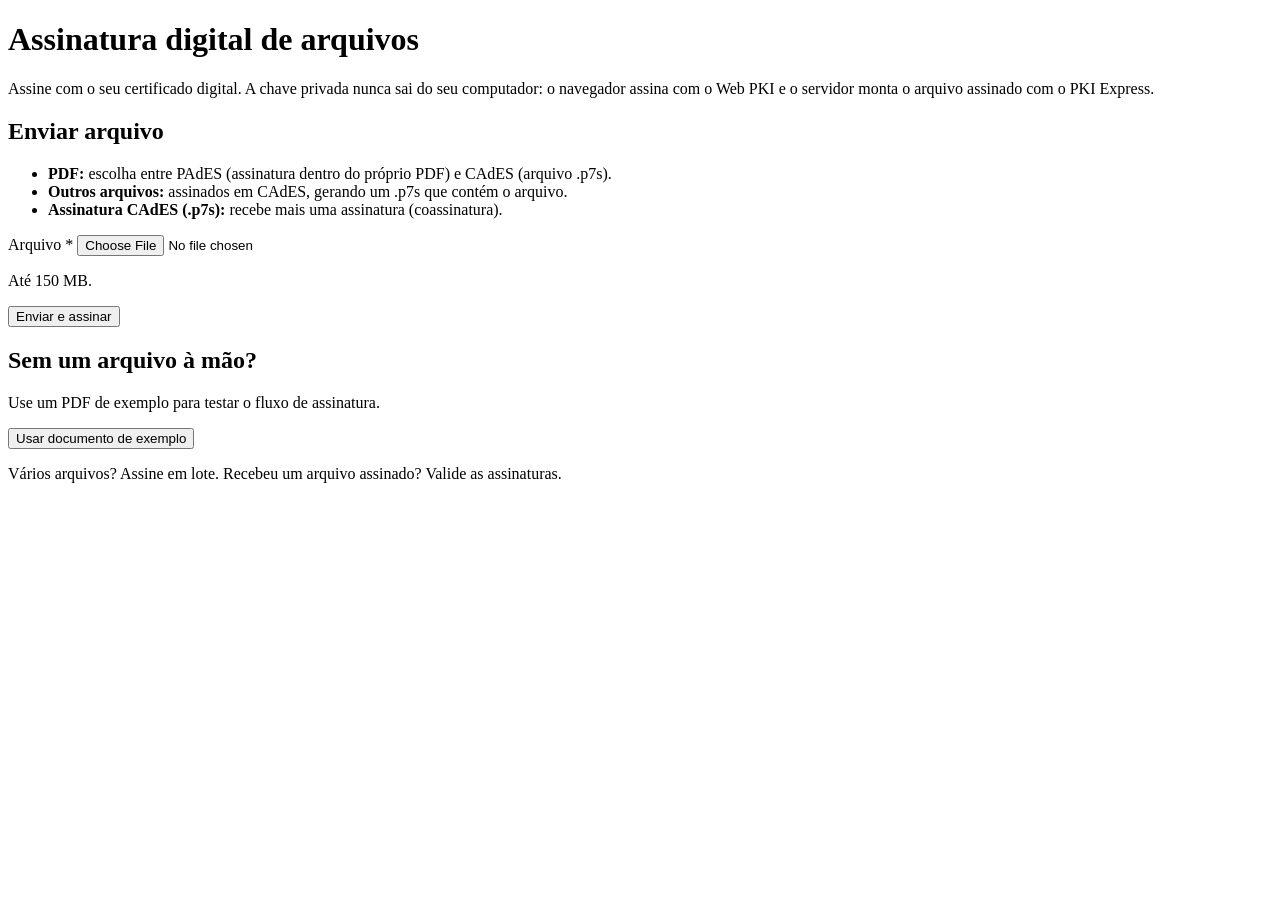
<file: src/main/resources/templates/index.html>
<!DOCTYPE html>
<html lang="pt-BR" xmlns:th="http://www.thymeleaf.org"
      th:replace="~{layout :: page(~{::title}, ~{::main}, ~{})}">
<head>
    <title>Assinar arquivo · Assinador Digital</title>
</head>
<body>
<main class="container stack">
    <div>
        <h1>Assinatura digital de arquivos</h1>
        <p class="lead">
            Assine com o seu certificado digital. A chave privada nunca sai do seu computador: o navegador assina com
            o Web PKI e o servidor monta o arquivo assinado com o PKI Express.
        </p>
    </div>

    <section class="card stack" aria-labelledby="upload-title">
        <h2 id="upload-title">Enviar arquivo</h2>
        <ul class="formats">
            <li><strong>PDF:</strong> escolha entre PAdES (assinatura dentro do próprio PDF) e CAdES (arquivo .p7s).</li>
            <li><strong>Outros arquivos:</strong> assinados em CAdES, gerando um .p7s que contém o arquivo.</li>
            <li><strong>Assinatura CAdES (.p7s):</strong> recebe mais uma assinatura (coassinatura).</li>
        </ul>
        <form class="stack" th:action="@{/documents}" method="post" enctype="multipart/form-data" data-busy-on-submit
              th:with="maxFileSize=${@uploadLimits.maxFileSize}">
            <div class="field">
                <label for="file">Arquivo <span class="required" aria-hidden="true">*</span></label>
                <input type="file" id="file" name="file" required aria-describedby="file-hint"
                       th:data-max-file-size="${maxFileSize.toBytes()}">
                <p id="file-hint" class="hint" th:text="|Até ${maxFileSize.toMegabytes()} MB.|">Até 150 MB.</p>
            </div>
            <div class="actions">
                <button type="submit" class="button primary">Enviar e assinar</button>
            </div>
        </form>
    </section>

    <section class="card stack" aria-labelledby="sample-title">
        <h2 id="sample-title">Sem um arquivo à mão?</h2>
        <p>Use um PDF de exemplo para testar o fluxo de assinatura.</p>
        <form th:action="@{/documents/sample}" method="post" data-busy-on-submit>
            <button type="submit" class="button">Usar documento de exemplo</button>
        </form>
    </section>

    <p>
        Vários arquivos? <a th:href="@{/batch}">Assine em lote</a>.
        Recebeu um arquivo assinado? <a th:href="@{/validate}">Valide as assinaturas</a>.
    </p>
</main>
</body>
</html>
</file>
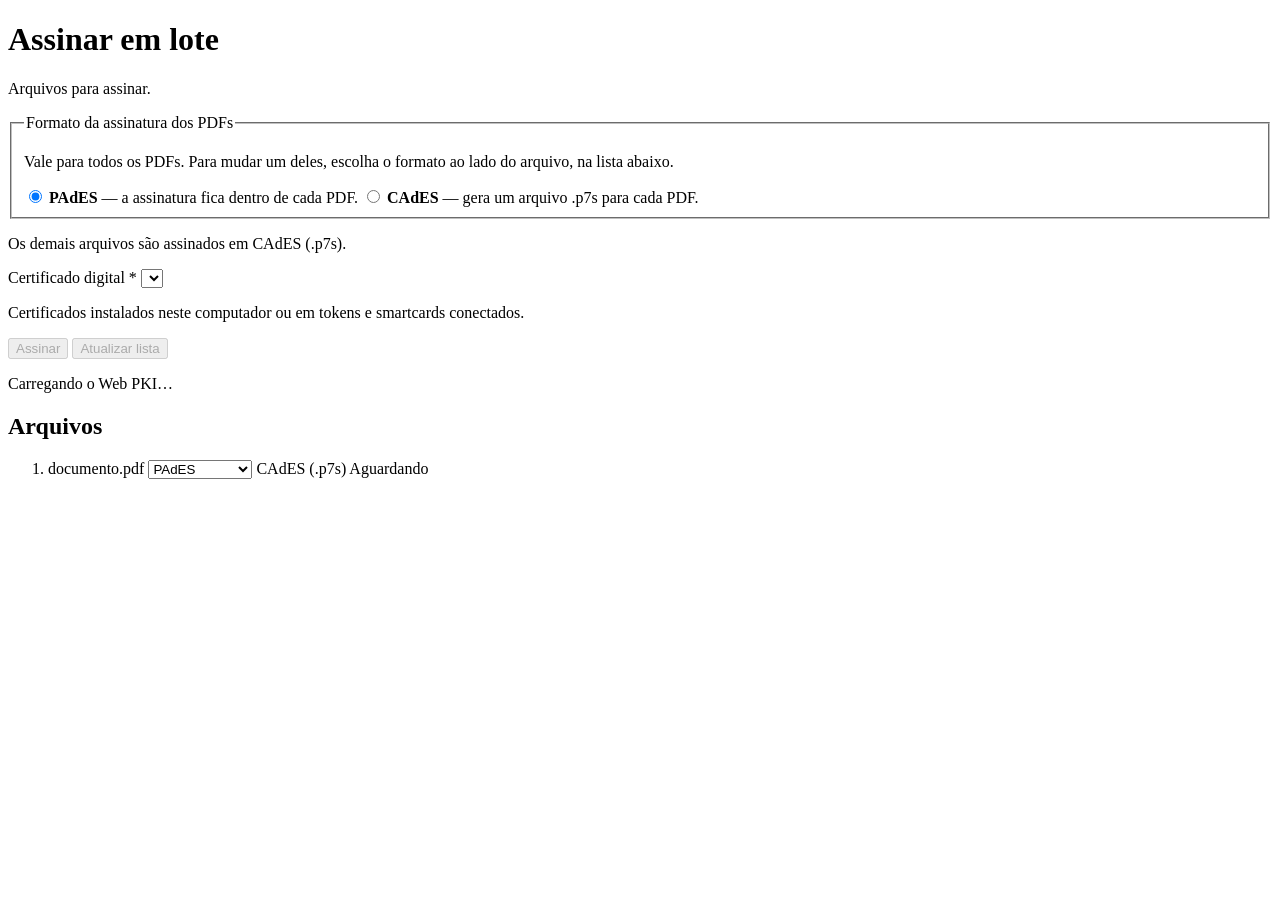
<file: src/main/resources/templates/batch-sign.html>
<!DOCTYPE html>
<html lang="pt-BR" xmlns:th="http://www.thymeleaf.org"
      th:replace="~{layout :: page(~{::title}, ~{::main}, ~{fragments :: web-pki-scripts('/js/batch-signature.js')})}">
<head>
    <title>Assinar em lote · Assinador Digital</title>
</head>
<body>
<main class="container stack">
    <div>
        <h1>Assinar em lote</h1>
        <p th:text="${documents.size() == 1} ? '1 arquivo para assinar.' : |${documents.size()} arquivos para assinar.|">
            Arquivos para assinar.</p>
    </div>

    <!--
        batch-signature.js reads the chosen certificate, has the user authorize all the signatures once, then signs
        each file through the JSON API (see SignatureApiController), reporting the progress in the list below.
    -->
    <form id="batch-form" class="card stack" th:data-api="@{/api}" th:data-web-pki-license="${webPkiLicense}">
        <fieldset class="field" th:if="${hasPdf}" aria-describedby="pdf-format-hint">
            <legend>Formato da assinatura dos PDFs</legend>
            <p id="pdf-format-hint" class="hint">
                Vale para todos os PDFs. Para mudar um deles, escolha o formato ao lado do arquivo, na lista abaixo.
            </p>
            <label class="choice">
                <input type="radio" name="pdfFormat" value="PADES" checked>
                <span><strong>PAdES</strong> — a assinatura fica dentro de cada PDF.</span>
            </label>
            <label class="choice">
                <input type="radio" name="pdfFormat" value="CADES">
                <span><strong>CAdES</strong> — gera um arquivo .p7s para cada PDF.</span>
            </label>
        </fieldset>
        <p class="hint">Os demais arquivos são assinados em CAdES (.p7s).</p>

        <div class="field">
            <label for="certificate">Certificado digital <span class="required" aria-hidden="true">*</span></label>
            <select id="certificate" required aria-describedby="certificate-hint"></select>
            <p id="certificate-hint" class="hint">
                Certificados instalados neste computador ou em tokens e smartcards conectados.
            </p>
        </div>

        <div class="actions">
            <button type="submit" class="button primary" disabled
                    th:text="${documents.size() == 1} ? 'Assinar 1 arquivo' : |Assinar ${documents.size()} arquivos|">
                Assinar</button>
            <button type="button" class="button" data-action="refresh" disabled>Atualizar lista</button>
        </div>

        <p class="status" role="status" data-status>Carregando o Web PKI…</p>
        <details data-report hidden>
            <summary>Relatório técnico</summary>
            <pre></pre>
        </details>
    </form>

    <div th:replace="~{fragments :: install-notice}"></div>

    <section class="stack" aria-labelledby="files-title">
        <h2 id="files-title">Arquivos</h2>
        <ol class="batch-items">
            <li class="card batch-item" th:each="document : ${documents}" data-batch-item data-state="pending"
                th:data-id="${document.id}" th:data-format="${document.format}">
                <span class="batch-item-name" th:text="${document.name}">documento.pdf</span>
                <select class="batch-item-format" th:if="${document.format.name() == 'PDF'}" data-item-format
                        th:aria-label="|Formato da assinatura de ${document.name}|">
                    <option value="PADES" selected>PAdES</option>
                    <option value="CADES">CAdES (.p7s)</option>
                </select>
                <span class="batch-item-format" th:unless="${document.format.name() == 'PDF'}"
                      th:text="${document.format.name() == 'CMS'} ? 'CAdES (coassinatura)' : 'CAdES (.p7s)'">CAdES (.p7s)</span>
                <span class="batch-item-status" data-item-status>Aguardando</span>
                <a class="batch-item-link" data-item-link hidden>Ver arquivo assinado</a>
            </li>
        </ol>
    </section>
</main>
</body>
</html>
</file>
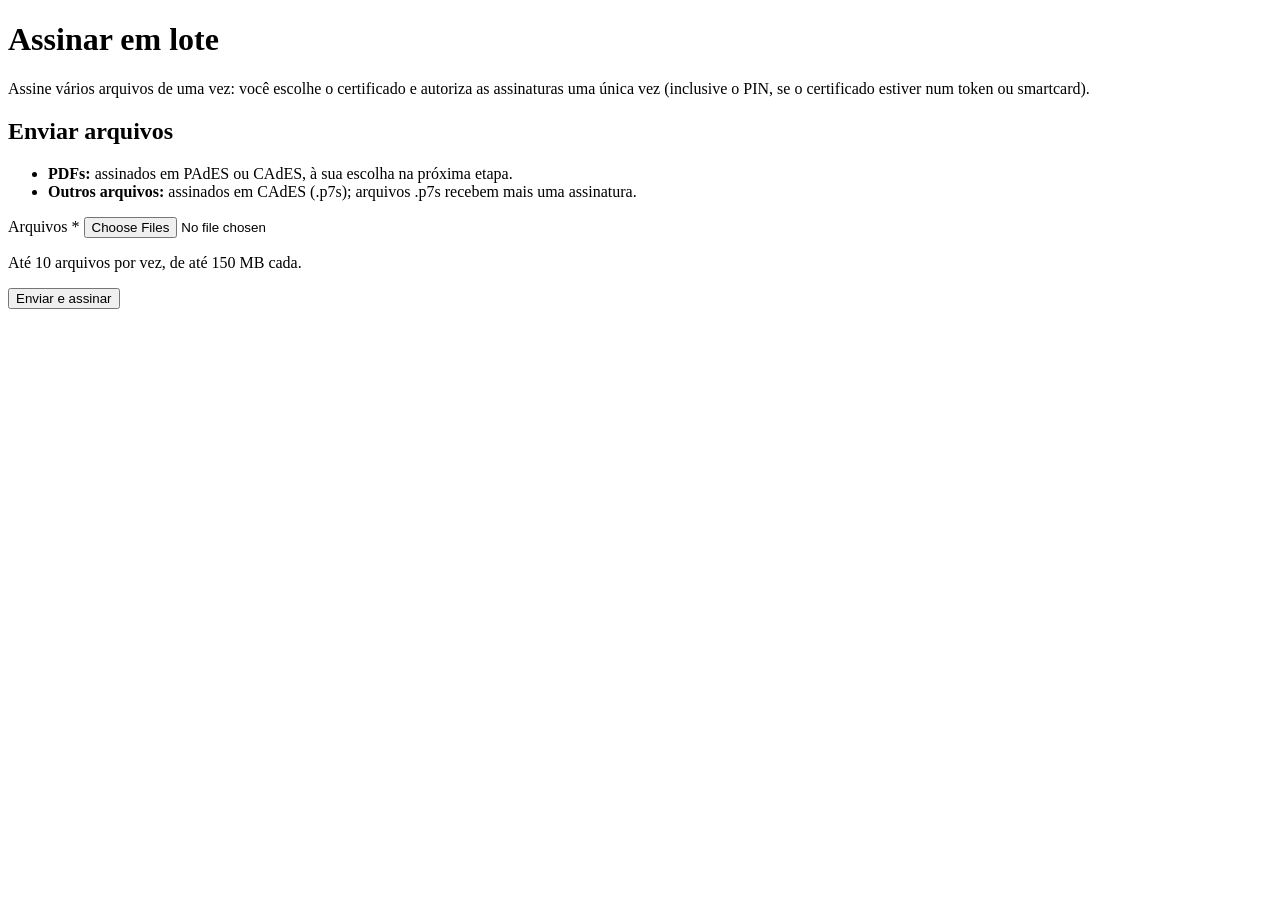
<file: src/main/resources/templates/batch.html>
<!DOCTYPE html>
<html lang="pt-BR" xmlns:th="http://www.thymeleaf.org"
      th:replace="~{layout :: page(~{::title}, ~{::main}, ~{})}">
<head>
    <title>Assinar em lote · Assinador Digital</title>
</head>
<body>
<main class="container stack">
    <div>
        <h1>Assinar em lote</h1>
        <p class="lead">
            Assine vários arquivos de uma vez: você escolhe o certificado e autoriza as assinaturas uma única vez
            (inclusive o PIN, se o certificado estiver num token ou smartcard).
        </p>
    </div>

    <section class="card stack" aria-labelledby="upload-title">
        <h2 id="upload-title">Enviar arquivos</h2>
        <ul class="formats">
            <li><strong>PDFs:</strong> assinados em PAdES ou CAdES, à sua escolha na próxima etapa.</li>
            <li><strong>Outros arquivos:</strong> assinados em CAdES (.p7s); arquivos .p7s recebem mais uma assinatura.</li>
        </ul>
        <form class="stack" th:action="@{/batch}" method="post" enctype="multipart/form-data" data-busy-on-submit
              th:with="maxFileSize=${@uploadLimits.maxFileSize}">
            <div class="field">
                <label for="files">Arquivos <span class="required" aria-hidden="true">*</span></label>
                <input type="file" id="files" name="files" multiple required aria-describedby="files-hint"
                       th:data-max-file-size="${maxFileSize.toBytes()}" th:data-max-files="${maxFiles}">
                <p id="files-hint" class="hint"
                   th:text="|Até ${maxFiles} arquivos por vez, de até ${maxFileSize.toMegabytes()} MB cada.|">
                    Até 10 arquivos por vez, de até 150 MB cada.</p>
            </div>
            <div class="actions">
                <button type="submit" class="button primary">Enviar e assinar</button>
            </div>
        </form>
    </section>
</main>
</body>
</html>
</file>
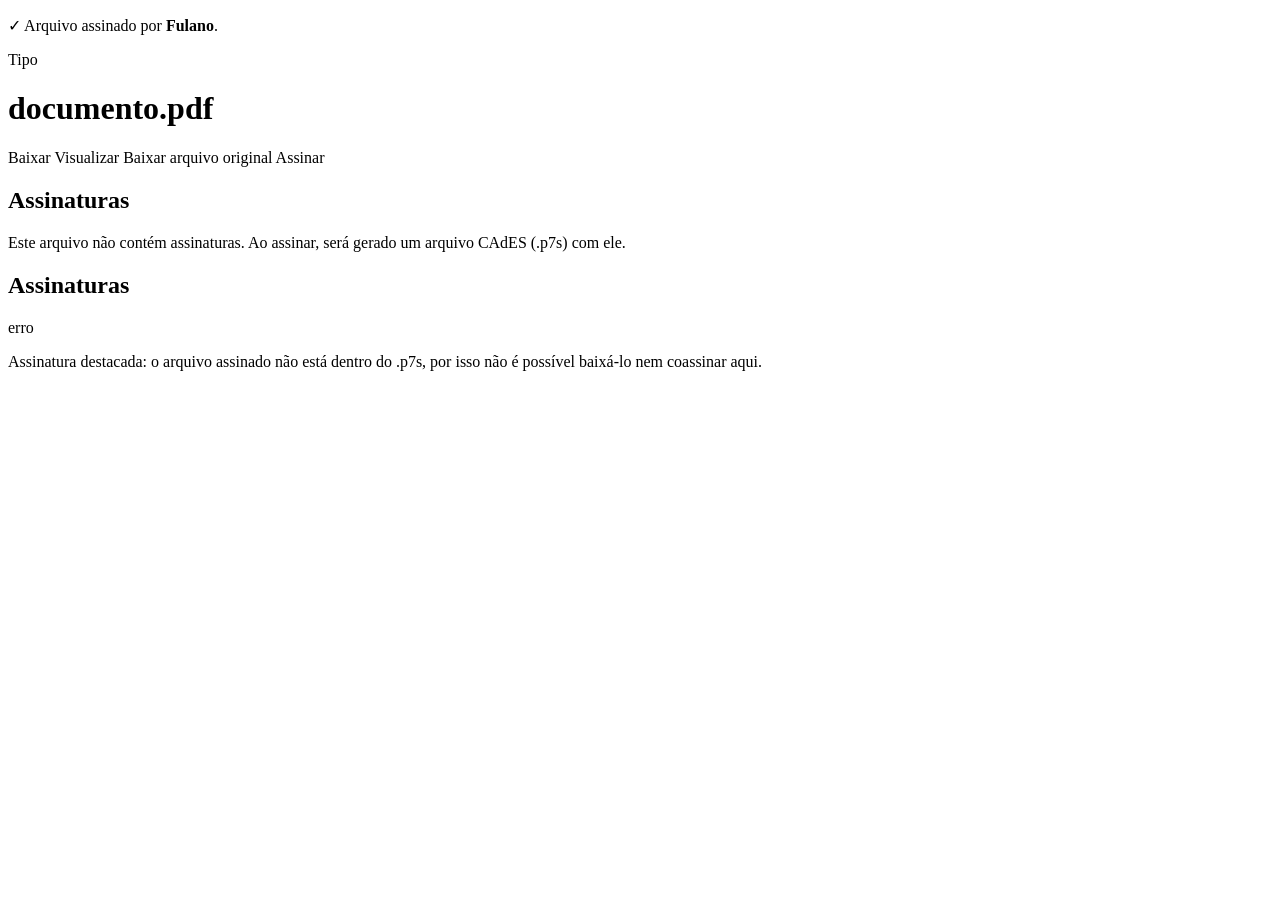
<file: src/main/resources/templates/document.html>
<!DOCTYPE html>
<html lang="pt-BR" xmlns:th="http://www.thymeleaf.org"
      th:replace="~{layout :: page(~{::title}, ~{::main}, ~{})}">
<head>
    <title>Documento · Assinador Digital</title>
</head>
<body>
<main class="container stack"
      th:with="pdf=${document.format.name() == 'PDF'}, cades=${document.format.name() == 'CMS'},
               canSign=${!cades or (report != null and report.contentIncluded)}">
    <th:block th:if="${signedBy}">
        <nav th:replace="~{fragments :: steps(3)}"></nav>
        <div class="notice success" role="status">
            <p><span aria-hidden="true">✓</span> Arquivo assinado por <strong th:text="${signedBy}">Fulano</strong>.</p>
        </div>
    </th:block>

    <div class="stack">
        <div>
            <p class="eyebrow" th:text="${pdf} ? 'PDF' : (${cades} ? 'Assinatura CAdES (.p7s)' : 'Arquivo')">Tipo</p>
            <h1 class="file-name" th:text="${document.name}">documento.pdf</h1>
        </div>
        <div class="actions">
            <a class="button primary" th:href="@{/documents/{id}/file(id=${document.id})}"
               th:download="${document.name}">Baixar</a>
            <a th:if="${pdf}" class="button" th:href="@{/documents/{id}/file(id=${document.id})}"
               target="_blank" rel="noopener">Visualizar</a>
            <a th:if="${cades and report != null and report.contentIncluded}" class="button"
               th:href="@{/documents/{id}/content(id=${document.id})}">Baixar arquivo original</a>
            <a th:if="${canSign}" class="button" th:href="@{/documents/{id}/sign(id=${document.id})}"
               th:text="${report == null or report.signers.empty} ? 'Assinar' : 'Adicionar assinatura'">Assinar</a>
        </div>
    </div>

    <section class="stack" aria-labelledby="signers-title" th:unless="${pdf or cades}">
        <h2 id="signers-title">Assinaturas</h2>
        <p>Este arquivo não contém assinaturas. Ao assinar, será gerado um arquivo CAdES (.p7s) com ele.</p>
    </section>

    <section class="stack" aria-labelledby="signers-title" th:if="${pdf or cades}">
        <h2 id="signers-title" th:text="${report} ? |Assinaturas ${report.format.label()} (${report.signers.size()})| : 'Assinaturas'">
            Assinaturas</h2>
        <div th:if="${reportError}" class="notice warning">
            <p th:text="${reportError}">erro</p>
        </div>
        <p th:if="${cades and report != null and !report.contentIncluded}" class="hint">
            Assinatura destacada: o arquivo assinado não está dentro do .p7s, por isso não é possível baixá-lo nem
            coassinar aqui.
        </p>
        <th:block th:if="${report}">
            <th:block th:replace="~{fragments :: signers(${report})}"></th:block>
        </th:block>
    </section>
</main>
</body>
</html>
</file>
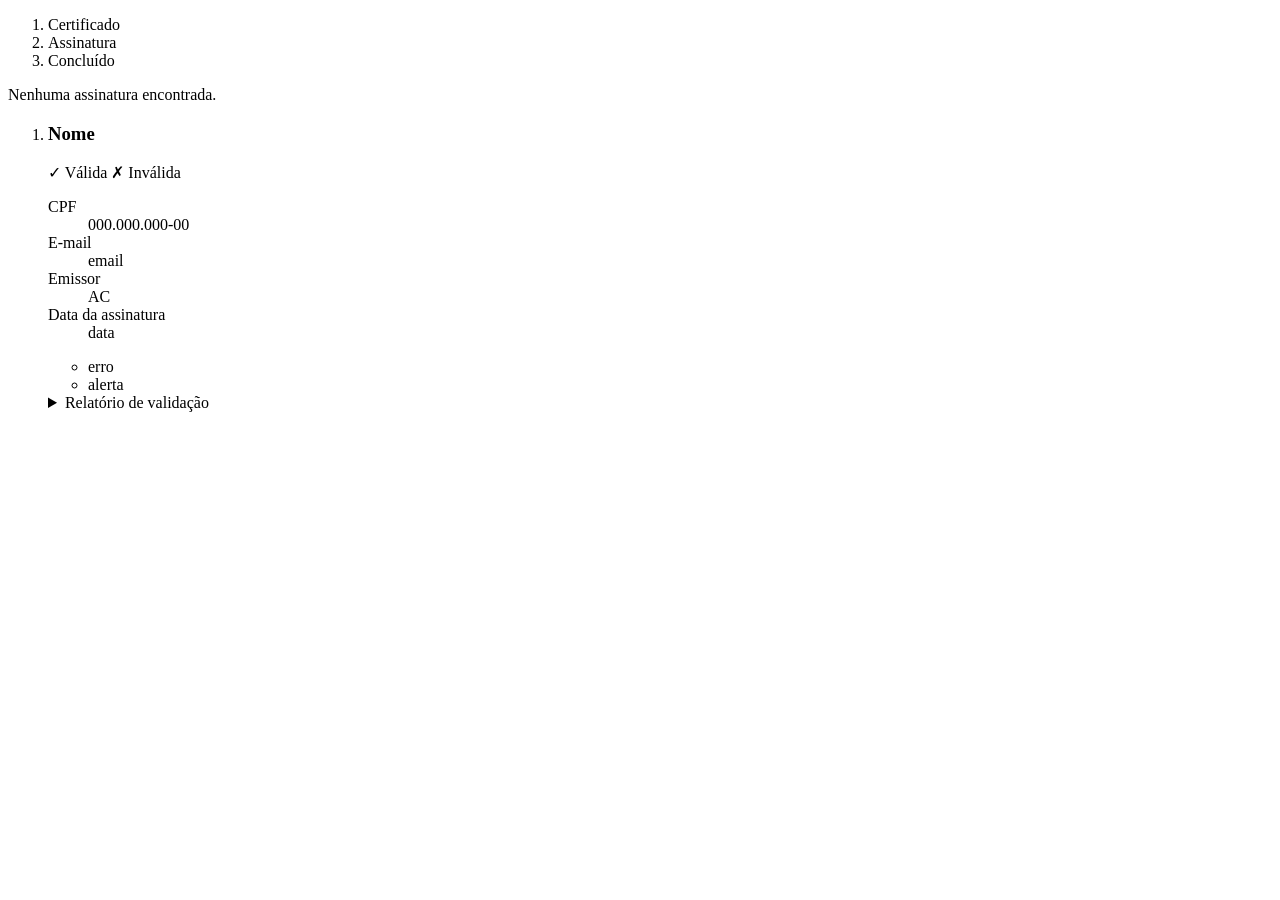
<file: src/main/resources/templates/fragments.html>
<!DOCTYPE html>
<html lang="pt-BR" xmlns:th="http://www.thymeleaf.org">
<body>

<nav th:fragment="steps(current)" aria-label="Etapas da assinatura">
    <ol class="steps">
        <li th:classappend="${current > 1} ? 'done'" th:aria-current="${current == 1} ? 'step'">Certificado</li>
        <li th:classappend="${current > 2} ? 'done'" th:aria-current="${current == 2} ? 'step'">Assinatura</li>
        <li th:aria-current="${current == 3} ? 'step'">Concluído</li>
    </ol>
</nav>

<!-- Signatures of a SignatureReport, with their validation. -->
<th:block th:fragment="signers(report)">
    <p th:if="${report.signers.empty}">Nenhuma assinatura encontrada.</p>

    <ol class="signers stack" th:unless="${report.signers.empty}">
        <li class="card stack" th:each="signer : ${report.signers}">
            <div class="signer-head">
                <h3 th:text="${signer.timestamp} ? |Carimbo do tempo: ${signer.name}| : ${signer.name}">Nome</h3>
                <span th:if="${signer.valid}" class="badge valid"><span aria-hidden="true">✓</span> Válida</span>
                <span th:unless="${signer.valid}" class="badge invalid"><span aria-hidden="true">✗</span> Inválida</span>
            </div>

            <dl class="details">
                <th:block th:if="${!#strings.isEmpty(signer.cpf)}">
                    <dt>CPF</dt>
                    <dd th:text="${signer.cpf}">000.000.000-00</dd>
                </th:block>
                <th:block th:if="${!#strings.isEmpty(signer.email)}">
                    <dt>E-mail</dt>
                    <dd th:text="${signer.email}">email</dd>
                </th:block>
                <dt>Emissor</dt>
                <dd th:text="${signer.issuer}">AC</dd>
                <th:block th:if="${signer.signingTime}">
                    <dt>Data da assinatura</dt>
                    <!-- In UTC; app.js shows it in the reader's time zone. -->
                    <dd><time data-local-time th:datetime="${signer.signingTime}"
                              th:text="${#temporals.format(signer.signingTime, 'dd/MM/yyyy HH:mm:ss')} + ' UTC'">data</time></dd>
                </th:block>
            </dl>

            <ul class="problems error" th:unless="${signer.errors.empty}">
                <li th:each="error : ${signer.errors}" th:text="${error}">erro</li>
            </ul>
            <ul class="problems warning" th:unless="${signer.warnings.empty}">
                <li th:each="warning : ${signer.warnings}" th:text="${warning}">alerta</li>
            </ul>

            <details>
                <summary>Relatório de validação</summary>
                <pre th:text="${signer.report}">relatório</pre>
            </details>
        </li>
    </ol>
</th:block>

<div th:fragment="install-notice" class="notice warning stack" data-install-notice hidden>
    <p><strong>O Web PKI não está pronto neste navegador.</strong></p>
    <p data-install-message></p>
    <div class="actions">
        <button type="button" class="button primary" data-action="install">Instalar o Web PKI</button>
    </div>
</div>

<!--
    Web PKI JavaScript library, see https://docs.lacunasoftware.com/articles/web-pki/get-started, followed by the page
    script that uses it.
-->
<th:block th:fragment="web-pki-scripts(script)">
    <script src="https://cdn.lacunasoftware.com/libs/web-pki/lacuna-web-pki-2.18.0.min.js"
            integrity="sha256-utM/CTsggW5QWTZgkLcAwVGkMBhYKTz3n0992V4r2y4="
            crossorigin="anonymous"></script>
    <script th:src="@{${script}}"></script>
</th:block>

</body>
</html>
</file>
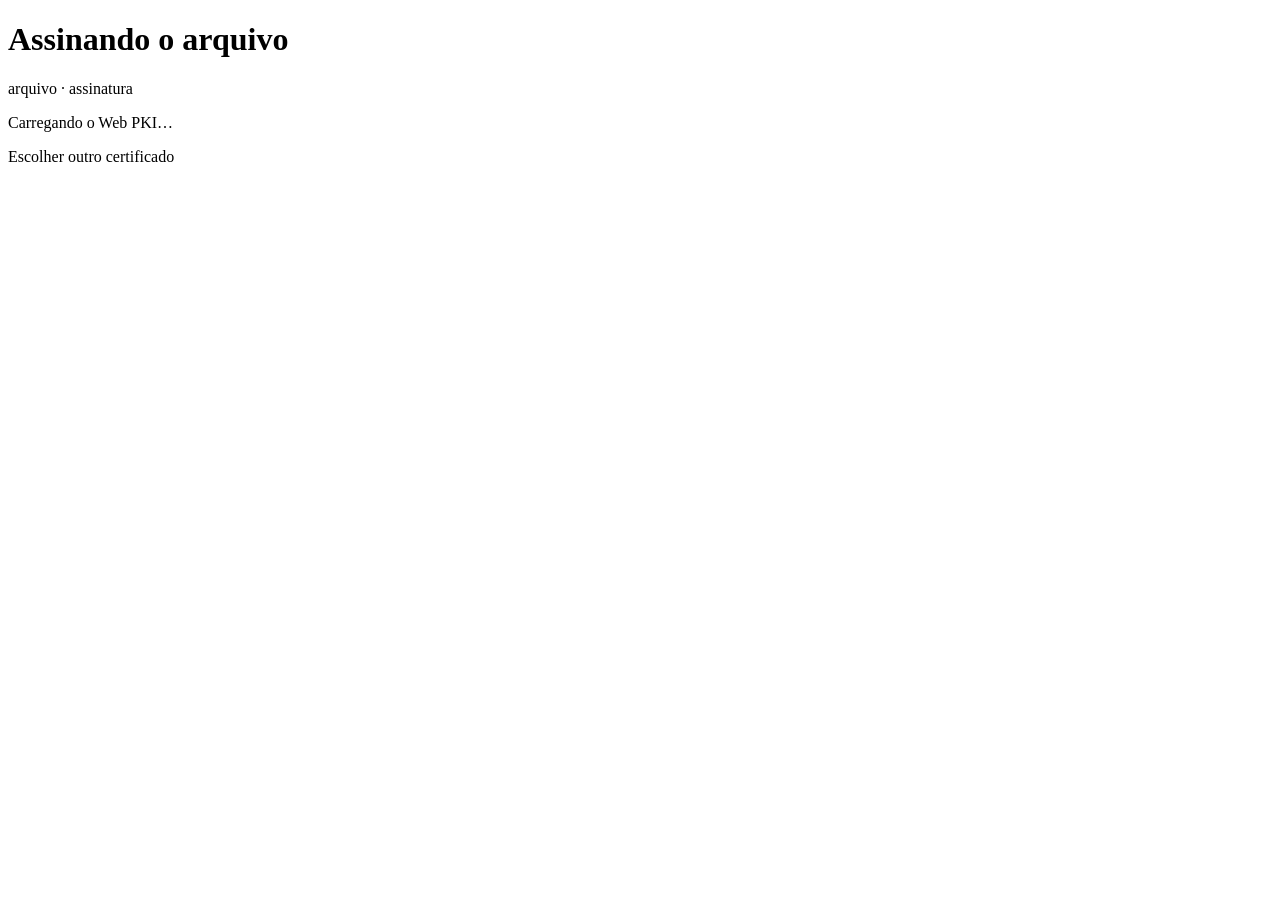
<file: src/main/resources/templates/sign-complete.html>
<!DOCTYPE html>
<html lang="pt-BR" xmlns:th="http://www.thymeleaf.org"
      th:replace="~{layout :: page(~{::title}, ~{::main}, ~{fragments :: web-pki-scripts('/js/signature.js')})}">
<head>
    <title>Assinando · Assinador Digital</title>
</head>
<body>
<main class="container stack">
    <nav th:replace="~{fragments :: steps(2)}"></nav>

    <div>
        <h1>Assinando o arquivo</h1>
        <p th:text="|${document.name} · assinatura ${format.label()}|">arquivo · assinatura</p>
    </div>

    <!--
        signature.js signs the hash computed by PKI Express with the chosen certificate, then posts the signature
        together with the transfer file id so the server can finish the signed file.
    -->
    <form id="sign-form" class="card stack" method="post"
          th:action="@{/documents/{id}/sign/complete(id=${document.id})}"
          data-step="complete" th:data-web-pki-license="${webPkiLicense}"
          th:data-cert-thumb="${certThumb}"
          th:data-to-sign-hash="${start.toSignHash}"
          th:data-digest-algorithm="${start.digestAlgorithm}">
        <input type="hidden" name="transferFileId" th:value="${start.transferFileId}">
        <input type="hidden" name="certContent" th:value="${certContent}">
        <input type="hidden" name="signature">

        <p class="status" role="status" data-status>Carregando o Web PKI…</p>

        <div class="actions">
            <a class="button" th:href="@{/documents/{id}/sign(id=${document.id})}">Escolher outro certificado</a>
        </div>
    </form>

    <div th:replace="~{fragments :: install-notice}"></div>
</main>
</body>
</html>
</file>
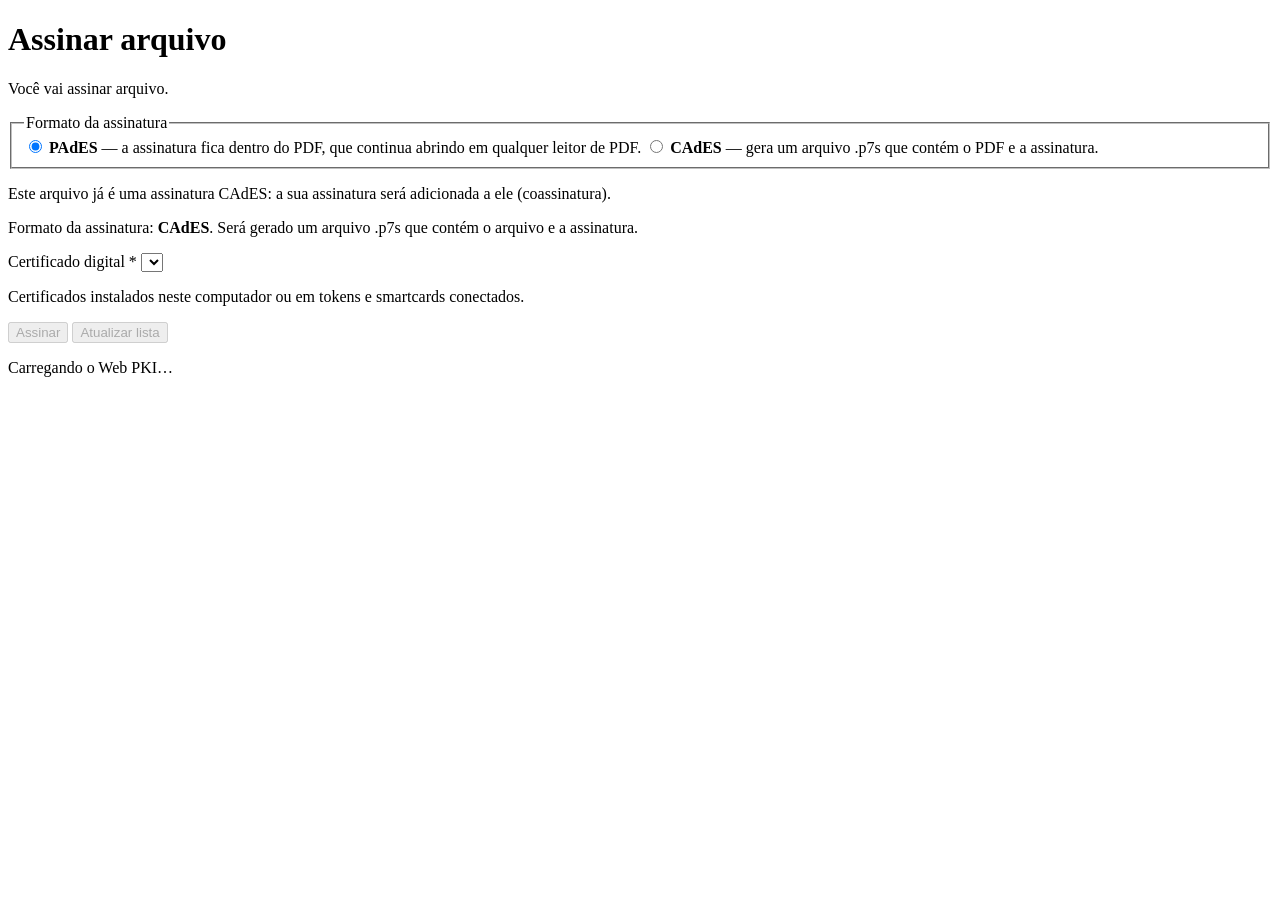
<file: src/main/resources/templates/sign.html>
<!DOCTYPE html>
<html lang="pt-BR" xmlns:th="http://www.thymeleaf.org"
      th:replace="~{layout :: page(~{::title}, ~{::main}, ~{fragments :: web-pki-scripts('/js/signature.js')})}">
<head>
    <title>Escolher certificado · Assinador Digital</title>
</head>
<body>
<main class="container stack">
    <nav th:replace="~{fragments :: steps(1)}"></nav>

    <div>
        <h1>Assinar arquivo</h1>
        <p>
            Você vai assinar
            <a th:href="@{/documents/{id}(id=${document.id})}" th:text="${document.name}">arquivo</a>.
        </p>
    </div>

    <!--
        The Web PKI lists the certificates into the <select>. On submit, signature.js reads the chosen certificate
        into the hidden fields and only then posts the form, together with the signature format.
    -->
    <form id="sign-form" class="card stack" method="post"
          th:action="@{/documents/{id}/sign/start(id=${document.id})}"
          data-step="start" th:data-web-pki-license="${webPkiLicense}">
        <input type="hidden" name="certThumb">
        <input type="hidden" name="certContent">

        <fieldset class="field" th:if="${formats.size() > 1}">
            <legend>Formato da assinatura</legend>
            <label class="choice">
                <input type="radio" name="format" value="PADES" checked>
                <span><strong>PAdES</strong> — a assinatura fica dentro do PDF, que continua abrindo em qualquer
                    leitor de PDF.</span>
            </label>
            <label class="choice">
                <input type="radio" name="format" value="CADES">
                <span><strong>CAdES</strong> — gera um arquivo .p7s que contém o PDF e a assinatura.</span>
            </label>
        </fieldset>
        <th:block th:if="${formats.size() == 1}">
            <input type="hidden" name="format" th:value="${formats[0]}">
            <p th:if="${document.format.name() == 'CMS'}" class="hint">
                Este arquivo já é uma assinatura CAdES: a sua assinatura será adicionada a ele (coassinatura).
            </p>
            <p th:unless="${document.format.name() == 'CMS'}" class="hint">
                Formato da assinatura: <strong>CAdES</strong>. Será gerado um arquivo .p7s que contém o arquivo e a
                assinatura.
            </p>
        </th:block>

        <div class="field">
            <label for="certificate">Certificado digital <span class="required" aria-hidden="true">*</span></label>
            <select id="certificate" required aria-describedby="certificate-hint"></select>
            <p id="certificate-hint" class="hint">
                Certificados instalados neste computador ou em tokens e smartcards conectados.
            </p>
        </div>

        <div class="actions">
            <button type="submit" class="button primary" disabled>Assinar</button>
            <button type="button" class="button" data-action="refresh" disabled>Atualizar lista</button>
        </div>

        <p class="status" role="status" data-status>Carregando o Web PKI…</p>
    </form>

    <div th:replace="~{fragments :: install-notice}"></div>
</main>
</body>
</html>
</file>
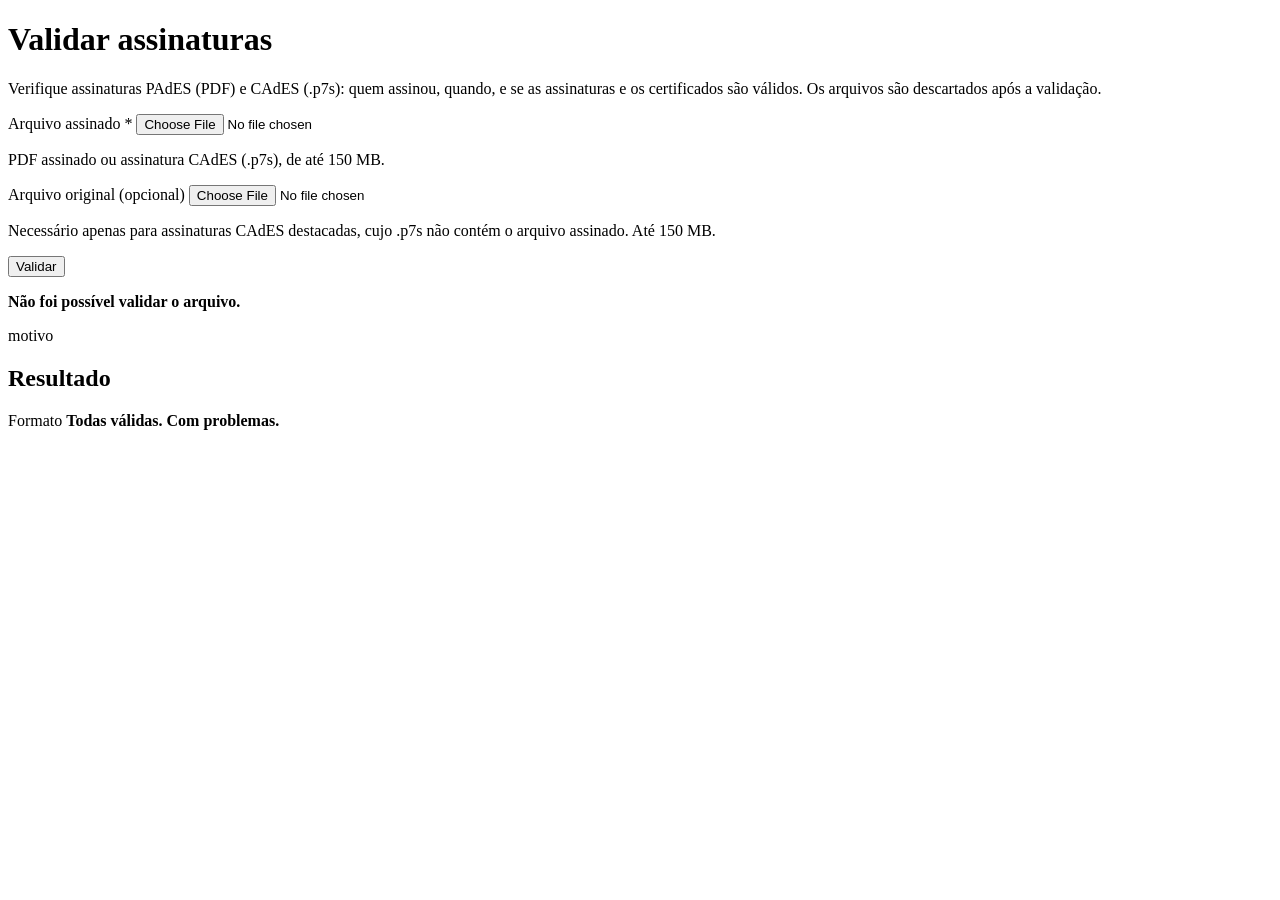
<file: src/main/resources/templates/validate.html>
<!DOCTYPE html>
<html lang="pt-BR" xmlns:th="http://www.thymeleaf.org"
      th:replace="~{layout :: page(~{::title}, ~{::main}, ~{})}">
<head>
    <title>Validar assinaturas · Assinador Digital</title>
</head>
<body>
<main class="container stack">
    <div>
        <h1>Validar assinaturas</h1>
        <p class="lead">
            Verifique assinaturas PAdES (PDF) e CAdES (.p7s): quem assinou, quando, e se as assinaturas e os
            certificados são válidos. Os arquivos são descartados após a validação.
        </p>
    </div>

    <form class="card stack" th:action="@{/validate}" method="post" enctype="multipart/form-data" data-busy-on-submit
          th:with="maxFileSize=${@uploadLimits.maxFileSize}">
        <div class="field">
            <label for="signedFile">Arquivo assinado <span class="required" aria-hidden="true">*</span></label>
            <input type="file" id="signedFile" name="signedFile" required aria-describedby="signedFile-hint"
                   th:data-max-file-size="${maxFileSize.toBytes()}">
            <p id="signedFile-hint" class="hint"
               th:text="|PDF assinado ou assinatura CAdES (.p7s), de até ${maxFileSize.toMegabytes()} MB.|">
                PDF assinado ou assinatura CAdES (.p7s), de até 150 MB.</p>
        </div>
        <div class="field">
            <label for="originalFile">Arquivo original (opcional)</label>
            <input type="file" id="originalFile" name="originalFile" aria-describedby="originalFile-hint"
                   th:data-max-file-size="${maxFileSize.toBytes()}">
            <p id="originalFile-hint" class="hint">
                Necessário apenas para assinaturas CAdES destacadas, cujo .p7s não contém o arquivo assinado.
                <th:block th:text="|Até ${maxFileSize.toMegabytes()} MB.|">Até 150 MB.</th:block>
            </p>
        </div>
        <div class="actions">
            <button type="submit" class="button primary">Validar</button>
        </div>
    </form>

    <div th:if="${error}" class="notice warning" role="alert">
        <p><strong>Não foi possível validar o arquivo.</strong></p>
        <p th:text="${error}">motivo</p>
    </div>

    <section th:if="${report}" class="stack" aria-labelledby="result-title">
        <div>
            <h2 id="result-title" th:text="|Resultado: ${fileName}|">Resultado</h2>
            <p>
                <span th:text="|Formato ${report.format.label()}.|">Formato</span>
                <th:block th:unless="${report.signers.empty}">
                    <strong th:if="${report.invalidCount() == 0}" class="summary-valid"
                            th:text="${report.signers.size() == 1} ? 'A assinatura é válida.'
                                     : |Todas as ${report.signers.size()} assinaturas são válidas.|">Todas válidas.</strong>
                    <strong th:unless="${report.invalidCount() == 0}" class="summary-invalid"
                            th:text="${report.signers.size() == 1} ? 'A assinatura tem problemas.'
                                     : |${report.invalidCount()} de ${report.signers.size()} assinaturas com problemas.|">
                        Com problemas.</strong>
                </th:block>
            </p>
        </div>
        <th:block th:replace="~{fragments :: signers(${report})}"></th:block>
    </section>
</main>
</body>
</html>
</file>
